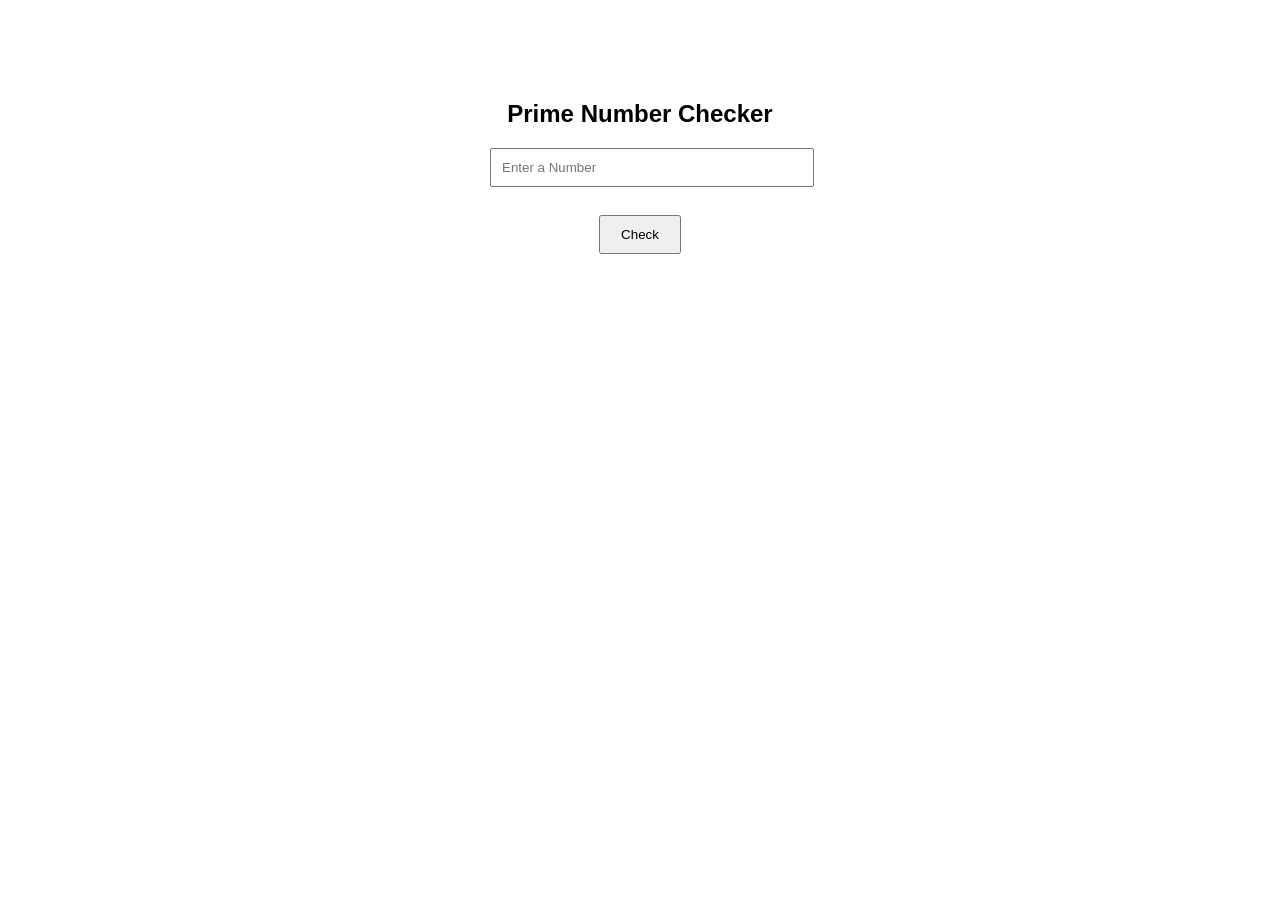
<file: Practical/index.html>
<!DOCTYPE html>
<html>
<head>
    <title>Prime Number Checker</title>
    <link rel="stylesheet" href="style.css">
</head>
<body>

    <div class="container">
        <h2>Prime Number Checker</h2>

        <input type="number" id="num" placeholder="Enter a Number">
        <br><br>

        <button onclick="checkPrime()">Check</button>

        <h3 id="result"></h3>
    </div>

    <script src="script.js"></script>
</body>
</html>
</file>
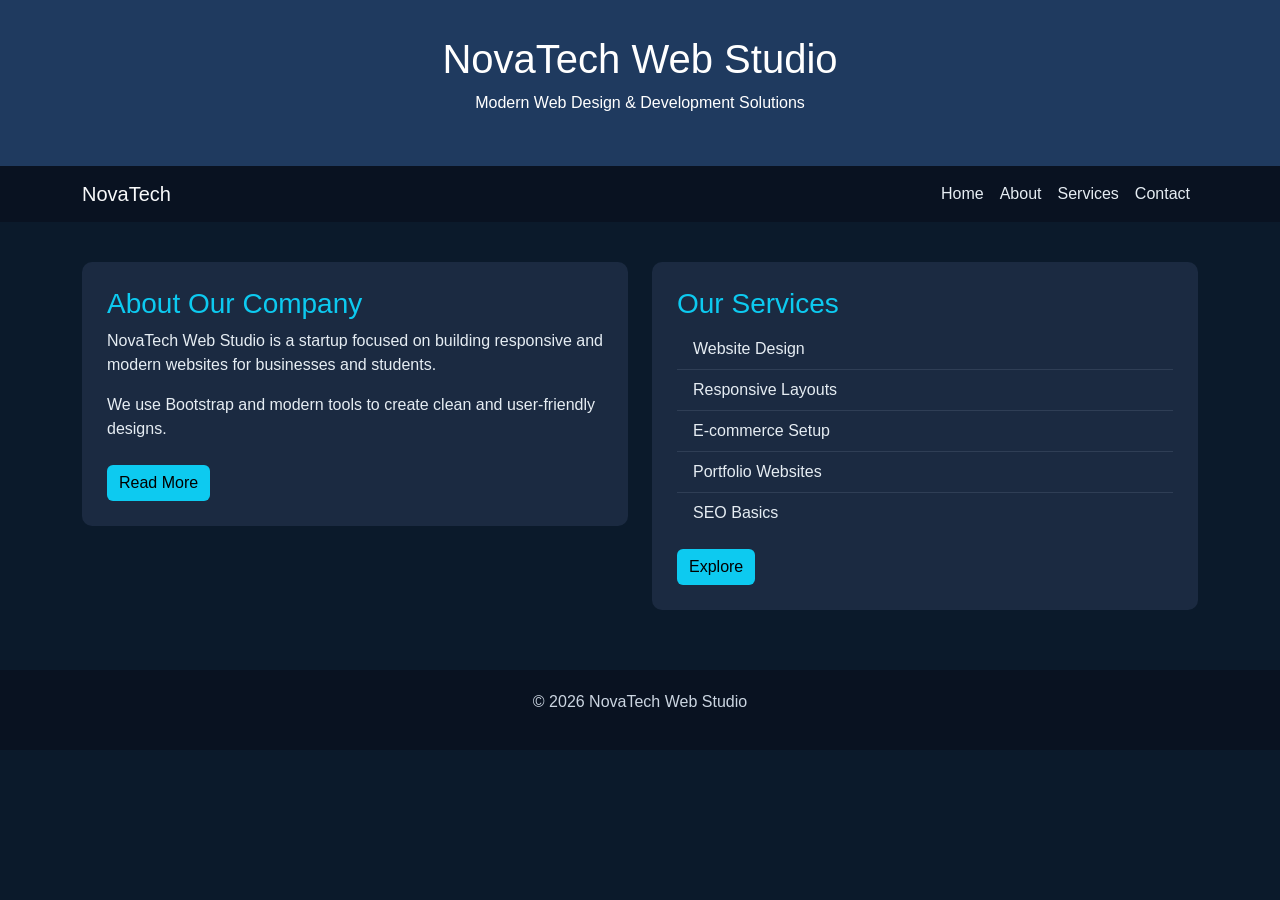
<file: Experiment/Experiment1.html>
<!DOCTYPE html>
<html lang="en">
<head>
<meta charset="UTF-8">
<meta name="viewport" content="width=device-width, initial-scale=1.0">
<title>Experiment 1</title>

<link href="https://cdn.jsdelivr.net/npm/bootstrap@5.3.8/dist/css/bootstrap.min.css" rel="stylesheet">

<style>

body{
background:#0b1a2b;
font-family: Arial;
color:#e6edf3;
margin:0;
padding:0;
}

header{
background:#1f3a5f;
color:#ffffff;
padding:35px;
text-align:center;
}

nav{
background:#091221;
}

nav a{
color:#e6edf3 !important;
}

nav a:hover{
color:#0dcaf0 !important;
}

section{
padding:40px;
}

.card-box{
background:#1b2a41;
padding:25px;
border-radius:10px;
margin-bottom:20px;
}

.card-box h3{
color:#0dcaf0;
}

.list-group-item{
background:transparent;
color:#e6edf3;
border-color:#2f3e55;
}

.btn-custom{
background:#0dcaf0;
color:#000;
border:none;
}

.btn-custom:hover{
background:#0bb5d4;
}

footer{
background:#091221;
color:#cbd5e1;
text-align:center;
padding:20px;
}

</style>

</head>

<body>

<header>
<h1>NovaTech Web Studio</h1>
<p>Modern Web Design & Development Solutions</p>
</header>

<nav class="navbar navbar-expand-md">
<div class="container">

<a class="navbar-brand text-light" href="#">NovaTech</a>

<button class="navbar-toggler bg-light" data-bs-toggle="collapse" data-bs-target="#menu">
<span class="navbar-toggler-icon"></span>
</button>

<div class="collapse navbar-collapse" id="menu">
<ul class="navbar-nav ms-auto">
<li class="nav-item"><a class="nav-link" href="#">Home</a></li>
<li class="nav-item"><a class="nav-link" href="#">About</a></li>
<li class="nav-item"><a class="nav-link" href="#">Services</a></li>
<li class="nav-item"><a class="nav-link" href="#">Contact</a></li>
</ul>
</div>

</div>
</nav>

<section>
<div class="container">
<div class="row">

<div class="col-12 col-md-6">
<div class="card-box">
<h3>About Our Company</h3>

<p>
NovaTech Web Studio is a startup focused on building responsive and modern websites for businesses and students.
</p>

<p>
We use Bootstrap and modern tools to create clean and user-friendly designs.
</p>

<a href="#" class="btn btn-custom mt-2">Read More</a>

</div>
</div>

<div class="col-12 col-md-6">
<div class="card-box">

<h3>Our Services</h3>

<ul class="list-group list-group-flush">
<li class="list-group-item">Website Design</li>
<li class="list-group-item">Responsive Layouts</li>
<li class="list-group-item">E-commerce Setup</li>
<li class="list-group-item">Portfolio Websites</li>
<li class="list-group-item">SEO Basics</li>
</ul>

<a href="#" class="btn btn-custom mt-3">Explore</a>

</div>
</div>

</div>
</div>
</section>

<footer>
<p>© 2026 NovaTech Web Studio</p>
</footer>

<script src="https://cdn.jsdelivr.net/npm/bootstrap@5.3.8/dist/js/bootstrap.bundle.min.js"></script>

</body>
</html>
</file>
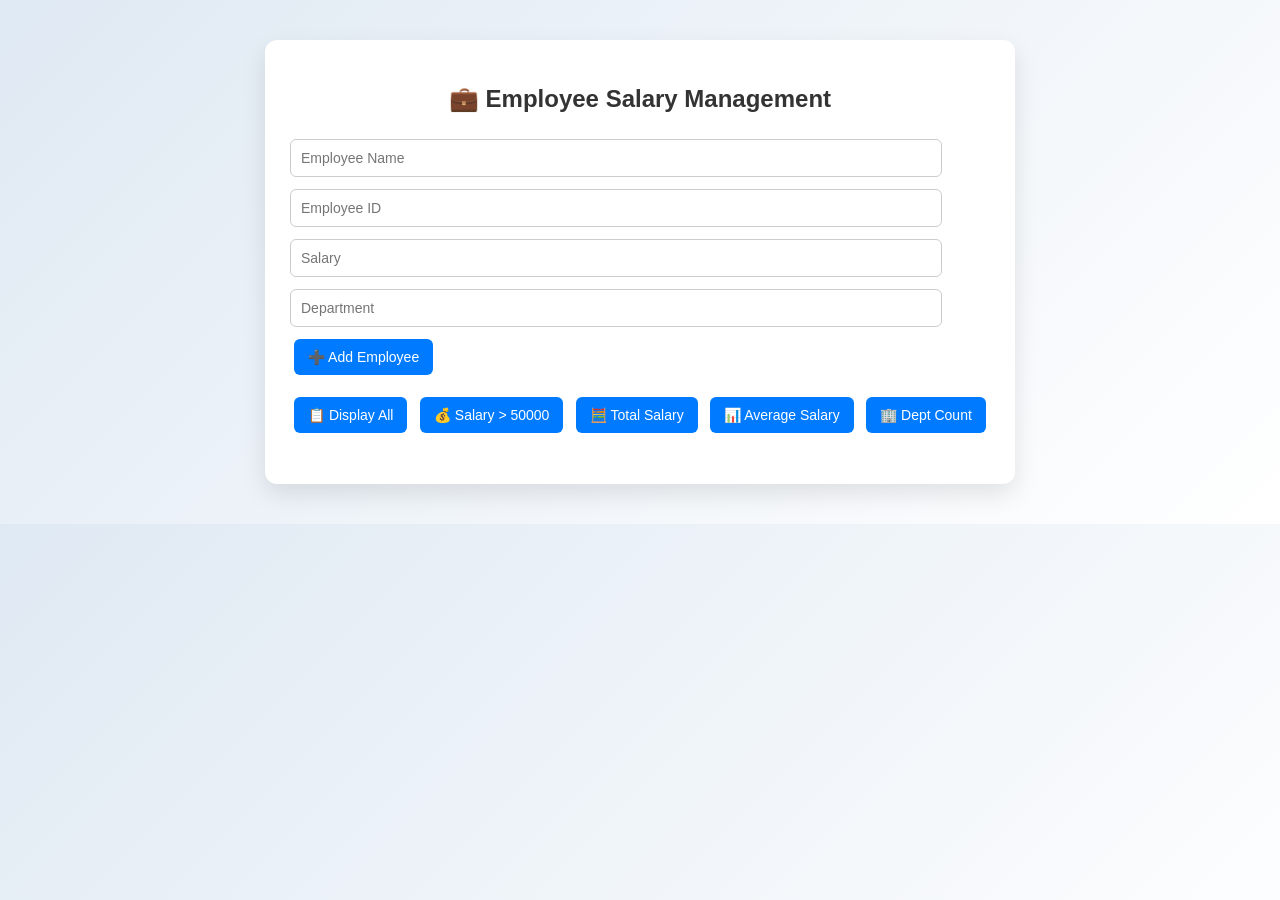
<file: Experiment/Experiment5.html>
<!DOCTYPE html>
<html lang="en">
<head>
<meta charset="UTF-8">
<meta name="viewport" content="width=device-width, initial-scale=1.0">

<title>Employee Salary Management</title>

<style>

body{
font-family:'Segoe UI',sans-serif;
background:linear-gradient(135deg,#dfe9f3,#ffffff);
margin:0;
padding:0;
}

.container{
width:700px;
max-width:90%;
margin:40px auto;
padding:25px;
background:white;
border-radius:12px;
box-shadow:0 10px 25px rgba(0,0,0,0.1);
}

h2{
margin-bottom:20px;
color:#333;
text-align:center;
}

input{
width:90%;
padding:10px;
margin:6px 0;
border:1px solid #ccc;
border-radius:6px;
font-size:14px;
}

button{
padding:10px 14px;
margin:6px 4px;
border:none;
border-radius:6px;
background:#007bff;
color:white;
font-size:14px;
cursor:pointer;
transition:0.2s;
}

button:hover{
background:#0056b3;
}

.btn-group{
margin-top:10px;
}

#output{
margin-top:20px;
}

table{
width:100%;
border-collapse:collapse;
margin-top:10px;
}

th,td{
padding:10px;
border:1px solid #ddd;
text-align:center;
}

th{
background:#007bff;
color:white;
}

tr:nth-child(even){
background:#f9f9f9;
}

.card{
background:#f8f9fa;
padding:15px;
border-radius:8px;
margin-top:10px;
text-align:center;
font-weight:bold;
}

</style>

</head>

<body>

<div class="container">

<h2>💼 Employee Salary Management</h2>

<input type="text" id="name" placeholder="Employee Name">

<input type="text" id="empId" placeholder="Employee ID">

<input type="number" id="salary" placeholder="Salary">

<input type="text" id="dept" placeholder="Department">

<br>

<button onclick="addEmployee()">
➕ Add Employee
</button>

<div class="btn-group">

<button onclick="displayEmployees()">
📋 Display All
</button>

<button onclick="filterSalary()">
💰 Salary > 50000
</button>

<button onclick="totalSalary()">
🧮 Total Salary
</button>

<button onclick="averageSalary()">
📊 Average Salary
</button>

<button onclick="countDepartment()">
🏢 Dept Count
</button>

</div>

<div id="output"></div>

</div>

<script>

let employees = [];

function addEmployee(){

let name = document.getElementById("name").value;

let empId = document.getElementById("empId").value;

let salary = parseFloat(document.getElementById("salary").value);

let dept = document.getElementById("dept").value;

if(name === "" || empId === "" || isNaN(salary) || dept === ""){

alert("Please fill all fields properly");

return;

}

let employee = {

name:name,
id:empId,
salary:salary,
department:dept

};

employees.push(employee);

alert("Employee Added Successfully!");

document.getElementById("name").value = "";
document.getElementById("empId").value = "";
document.getElementById("salary").value = "";
document.getElementById("dept").value = "";

}

function displayEmployees(){

if(employees.length === 0){

document.getElementById("output").innerHTML =
"<div class='card'>No Employees Found</div>";

return;

}

let output = `

<h3>All Employees</h3>

<table>

<tr>
<th>Name</th>
<th>ID</th>
<th>Salary</th>
<th>Department</th>
</tr>

`;

employees.forEach(emp => {

output += `

<tr>
<td>${emp.name}</td>
<td>${emp.id}</td>
<td>₹${emp.salary}</td>
<td>${emp.department}</td>
</tr>

`;

});

output += "</table>";

document.getElementById("output").innerHTML = output;

}

function filterSalary(){

let filtered = employees.filter(
emp => emp.salary > 50000
);

if(filtered.length === 0){

document.getElementById("output").innerHTML =
"<div class='card'>No employees above ₹50,000</div>";

return;

}

let output = `

<h3>Salary > ₹50,000</h3>

<table>

<tr>
<th>Name</th>
<th>Salary</th>
</tr>

`;

filtered.forEach(emp => {

output += `

<tr>
<td>${emp.name}</td>
<td>₹${emp.salary}</td>
</tr>

`;

});

output += "</table>";

document.getElementById("output").innerHTML = output;

}

function totalSalary(){

let total = employees.reduce(
(sum, emp) => sum + emp.salary, 0
);

document.getElementById("output").innerHTML =

`<div class="card">
Total Salary: ₹${total}
</div>`;

}

function averageSalary(){

if(employees.length === 0){

document.getElementById("output").innerHTML =

"<div class='card'>No employee records</div>";

return;

}

let total = employees.reduce(
(sum, emp) => sum + emp.salary, 0
);

let avg = total / employees.length;

document.getElementById("output").innerHTML =

`<div class="card">
Average Salary: ₹${avg.toFixed(2)}
</div>`;

}

function countDepartment(){

let deptName = prompt("Enter Department Name:");

let count = employees.filter(
emp => emp.department === deptName
).length;

document.getElementById("output").innerHTML =

`<div class="card">
${deptName} Department: ${count} Employees
</div>`;

}

</script>

</body>
</html>
</file>
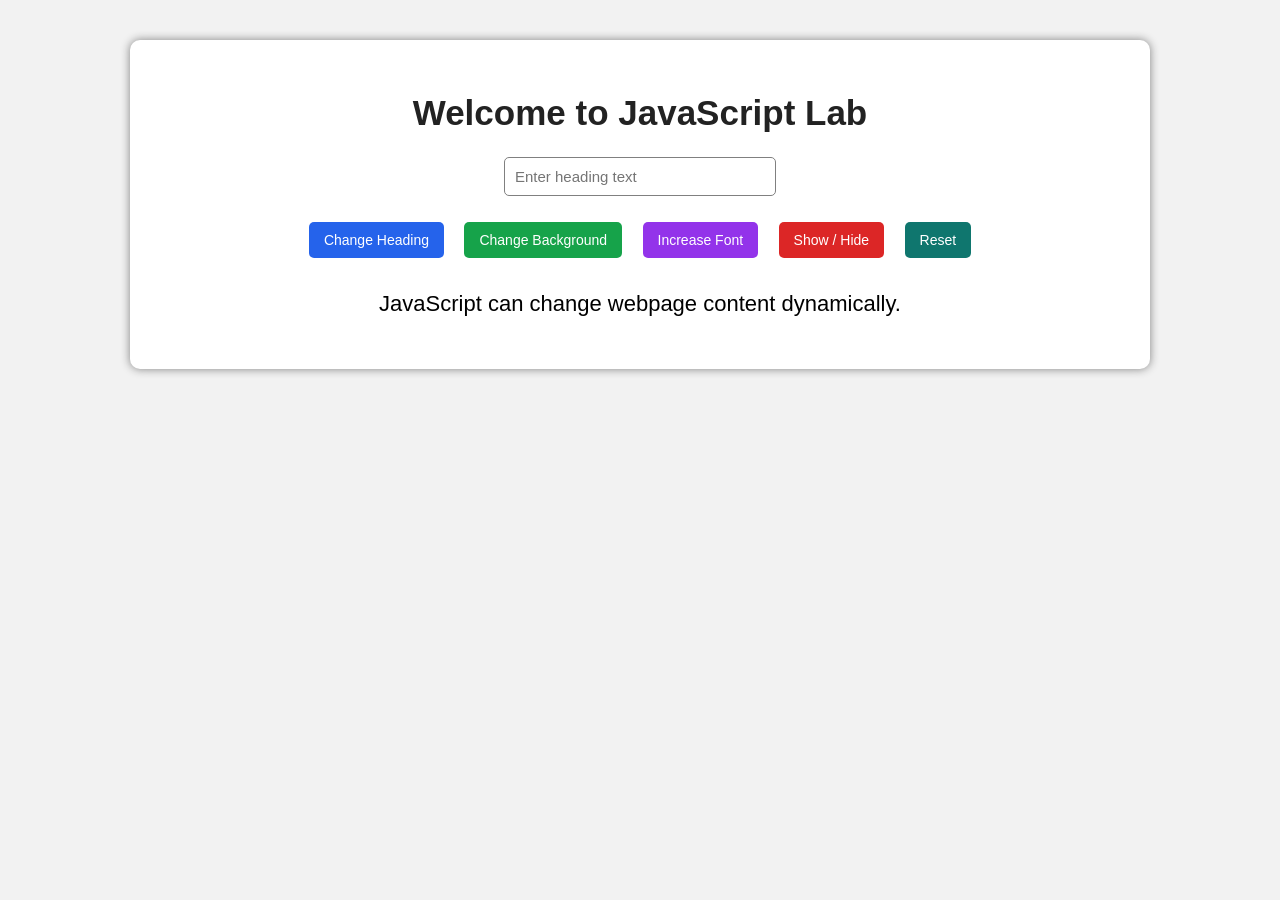
<file: Experiment/Experiment6.html>
<!DOCTYPE html>
<html>
<head>

<title>DOM Experiment</title>

<style>

body{
font-family:Arial;
background-color:#f2f2f2;
margin:0;
padding:0;
transition:0.3s;
}

.box{

width:75%;
margin:40px auto;
background-color:white;
padding:30px;
text-align:center;
border-radius:10px;
box-shadow:0px 0px 10px gray;

}

h1{
color:#222;
font-size:35px;
transition:0.3s;
}

input{

padding:10px;
width:250px;
border-radius:5px;
border:1px solid gray;
font-size:15px;

}

button{

padding:10px 15px;
margin:8px;
border:none;
border-radius:5px;
color:white;
cursor:pointer;
font-size:14px;

}

#textBtn{
background-color:#2563eb;
}

#bgBtn{
background-color:#16a34a;
}

#fontBtn{
background-color:#9333ea;
}

#toggleBtn{
background-color:#dc2626;
}

#resetBtn{
background-color:#0f766e;
}

p{
margin-top:25px;
font-size:22px;
}

</style>

</head>

<body>

<div class="box">

<h1 id="heading">
Welcome to JavaScript Lab
</h1>

<input 
type="text"
id="inputText"
placeholder="Enter heading text">

<br><br>

<button id="textBtn">
Change Heading
</button>

<button id="bgBtn">
Change Background
</button>

<button id="fontBtn">
Increase Font
</button>

<button id="toggleBtn">
Show / Hide
</button>

<button id="resetBtn">
Reset
</button>

<p id="para">
JavaScript can change webpage content dynamically.
</p>

</div>

<script>

let heading = document.getElementById("heading");

let input = document.getElementById("inputText");

let para = document.getElementById("para");

let colors = [

"#f2f2f2",
"#dbeafe",
"#fde68a",
"#fecdd3",
"#bbf7d0",
"#ddd6fe"

];

let index = 0;

document.getElementById("textBtn").onclick = function(){

if(input.value != "")
{
heading.innerHTML = input.value;
}

};

document.getElementById("bgBtn").onclick = function(){

index++;

if(index >= colors.length)
{
index = 0;
}

document.body.style.backgroundColor = colors[index];

};

document.getElementById("fontBtn").onclick = function(){

heading.style.fontSize = "45px";

};

let show = true;

document.getElementById("toggleBtn").onclick = function(){

if(show == true)
{
para.style.display = "none";
show = false;
}

else
{
para.style.display = "block";
show = true;
}

};

document.getElementById("resetBtn").onclick = function(){

heading.innerHTML = "Welcome to JavaScript Lab";

heading.style.fontSize = "35px";

document.body.style.backgroundColor = "#f2f2f2";

para.style.display = "block";

input.value = "";

show = true;

index = 0;

};

</script>

</body>
</html>
</file>
<file: Practical/style.css>
body {
    font-family: Arial, sans-serif;
    text-align: center;
    margin-top: 100px;
}

.container {
    width: 300px;
    margin: auto;
}

input {
    width: 100%;
    padding: 10px;
}

button {
    padding: 10px 20px;
    margin-top: 10px;
    cursor: pointer;
}

h3 {
    color: blue;
}
</file>
